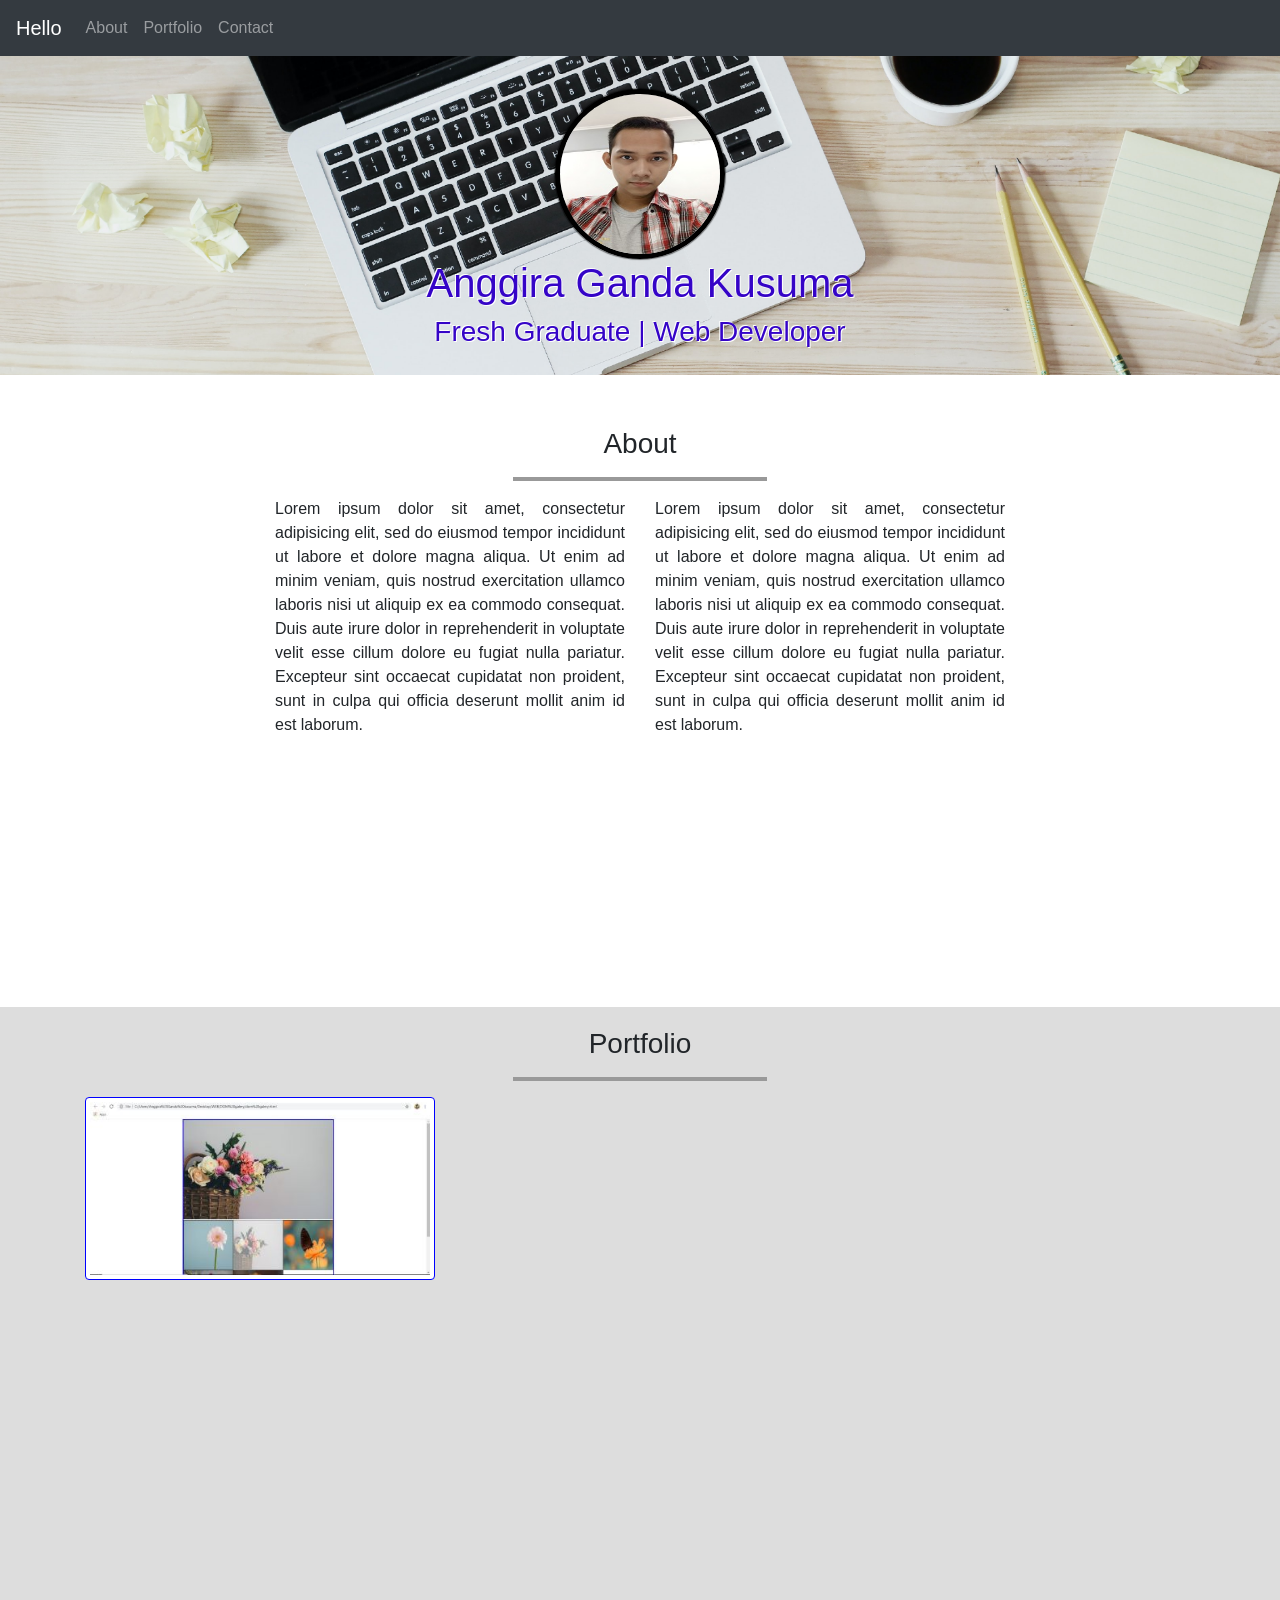
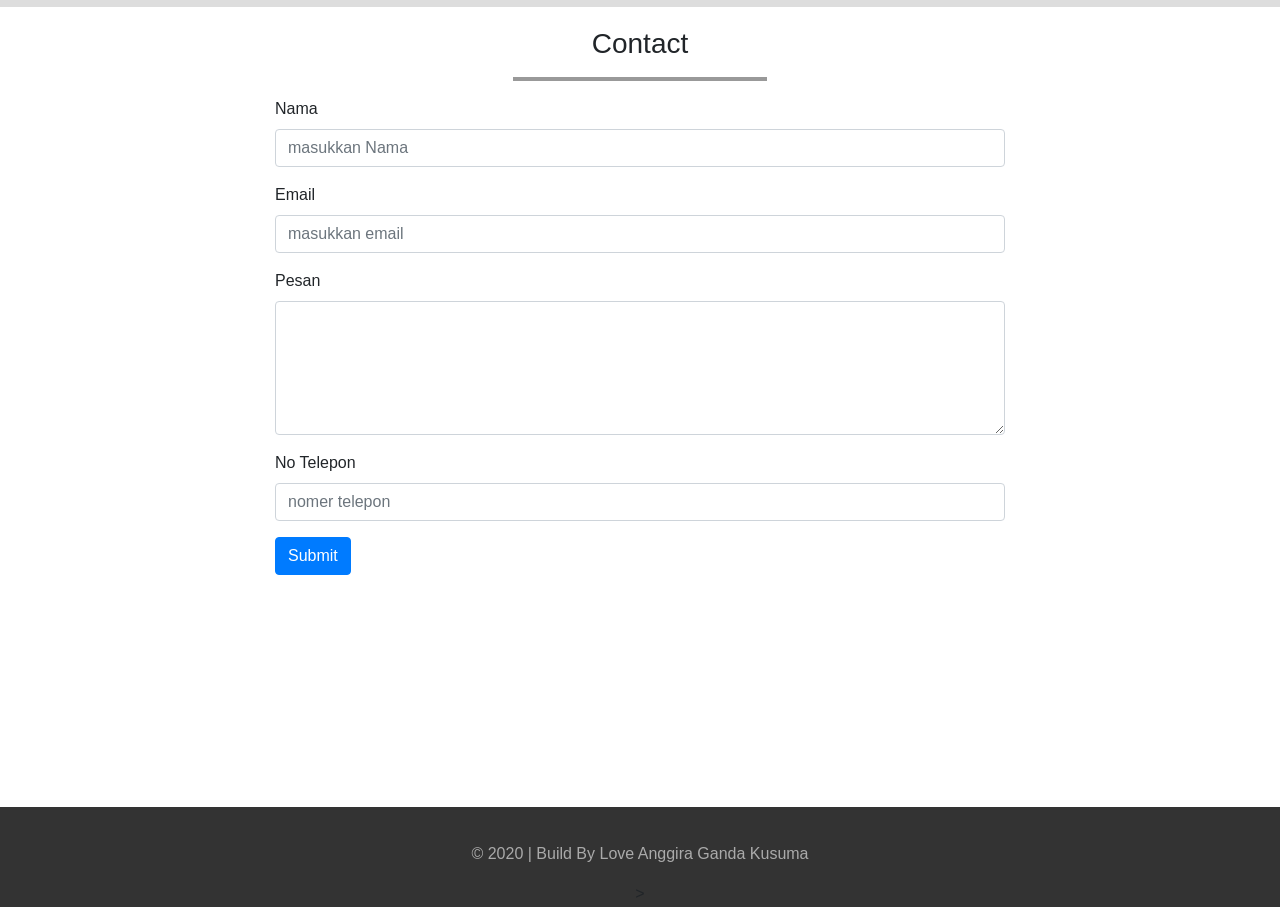
<file: index.html>
<!doctype html>
<html lang="en">
  <head>
    <!-- Required meta tags -->
    <meta charset="utf-8">
    <meta name="viewport" content="width=device-width, initial-scale=1, shrink-to-fit=no">

    <!-- Bootstrap CSS -->
    <link rel="stylesheet" href="https://stackpath.bootstrapcdn.com/bootstrap/4.5.0/css/bootstrap.min.css" integrity="sha384-9aIt2nRpC12Uk9gS9baDl411NQApFmC26EwAOH8WgZl5MYYxFfc+NcPb1dKGj7Sk" crossorigin="anonymous">
    <link rel="stylesheet" type="text/css" href="css/style.css">

    <title>My Portfolio</title>
  </head>
  <body>

    <!-- Navbar -->
  <nav class="navbar fixed-top navbar-expand-lg navbar-dark bg-dark">
    <a class="navbar-brand page" href="#jumbotron">Hello</a>
    
    <button class="navbar-toggler" type="button" data-toggle="collapse" data-target="#navbarNav" aria-controls="navbarNav" aria-expanded="false" aria-label="Toggle navigation">
    <span class="navbar-toggler-icon"></span>
    </button>
    
    <div class="collapse navbar-collapse" id="navbarNav">
    
    <ul class="navbar-nav">
      <li class="nav-item">
        <a class="nav-link page" href="#about" >About</a>
      </li>
      <li class="nav-item">
        <a class="nav-link page" href="#portfolio">Portfolio</a>
      </li>
      <li class="nav-item">
        <a class="nav-link page" href="#contact">Contact</a>
      </li>
      
    </ul>
  </div>
</nav>
    <!-- Akhir Navbar -->

    <!-- jumbotron -->
    <div class="jumbotron jumbotron-fluid" id="jumbotron">
    <img src="./gambar/anggira.jpg">
    <h1 class="tulisan">Anggira Ganda Kusuma</h1>
    <h3 class="tulisan">Fresh Graduate | Web Developer</h3>
    </div>
    <!-- akhir jumbotron -->


    <!-- About -->
    <section class="about" id="about">
      <div class="container">
        <div class="row">
          <div class="col-sm-12">
            <h3 class="text-center">About</h3>
            <hr>
          </div>
        </div>

        <div class="row">
          <div class="col-sm-4 offset-md-2">
            <p class="kiri">Lorem ipsum dolor sit amet, consectetur adipisicing elit, sed do eiusmod
            tempor incididunt ut labore et dolore magna aliqua. Ut enim ad minim veniam,
            quis nostrud exercitation ullamco laboris nisi ut aliquip ex ea commodo
            consequat. Duis aute irure dolor in reprehenderit in voluptate velit esse
            cillum dolore eu fugiat nulla pariatur. Excepteur sint occaecat cupidatat non
            proident, sunt in culpa qui officia deserunt mollit anim id est laborum.</p>
          </div>
        

        <div class="col-sm-4">
          <p class="kanan">Lorem ipsum dolor sit amet, consectetur adipisicing elit, sed do eiusmod
          tempor incididunt ut labore et dolore magna aliqua. Ut enim ad minim veniam,
          quis nostrud exercitation ullamco laboris nisi ut aliquip ex ea commodo
          consequat. Duis aute irure dolor in reprehenderit in voluptate velit esse
          cillum dolore eu fugiat nulla pariatur. Excepteur sint occaecat cupidatat non
          proident, sunt in culpa qui officia deserunt mollit anim id est laborum.</p>
        </div>
        </div>


      </div>
    </section>
    <!-- akhir About -->

    <!-- Portfolio -->
    <section class="portfolio" id="portfolio">
      <div class="container">
        <div class="row">
          <div class="col-sm-12">
            <h3 class="text-center">Portfolio</h3>
            <hr>
          </div>
        </div>

        <div class="row">
          <div class="col-sm-4">
            <a href=""><img src="./gambar/galery2.jpg" class="img-thumbnail" alt="Web foto galery"></a>
          </div>
          <div class="col-sm-4">
            <a href=""><img src="./gambar/suitjawa1.jpg" class="img-thumbnail" alt="Web game suit jawa"></a>
          </div>
          <div class="col-sm-4">
            <a href=""><img src="./gambar/gultik1.jpg" class="img-thumbnail" alt="Web toko bunga gultik"></a>      
          </div>
          <div class="col-sm-4">
            <a href=""><img src="./gambar/webdasar.jpg" class="img-thumbnail" alt="Sertifikat Belajar Web Dasar"></a>
          </div>
          <div class="col-sm-4">
            <a href=""><img src="./gambar/movie1.JPG" class="img-thumbnail" alt="Web Daftar Movie"></a>
          </div>
          <div class="col-sm-4">
            <a href=""><img src="./gambar/frontend.jpg" class="img-thumbnail" alt="Sertifikat Belajar Frontend"></a>
          </div>



      </div>
    </section>
    <!-- Akhir Portfolio -->

    <!-- Contact -->
    <section class="contact" id="contact">
      <div class="container">
        <div class="row">
          <div class="col-sm-12">
            <h3 class="text-center">Contact</h3>
            <hr>
          </div>
        </div>

        <div class="row">
          <div class="col-sm-8 offset-md-2">
            <form>
              <div class="form-group">
                <label for="nama">Nama</label>
                <input type="text" class="form-control" id="nama" placeholder="masukkan Nama">
              </div>

              <div class="form-group">
                <label for="email">Email</label>
                <input type="email" class="form-control" id="email" placeholder="masukkan email">
              </div>

              <div class="form-group">
                <label for="pesan">Pesan</label>
                <textarea class="form-control" id="pesan" rows="5"></textarea>
              </div>

              <div class="form-group">
                <label for="telp">No Telepon</label>
                <input type="tel" class="form-control" id="telp" placeholder="nomer telepon">
              </div>

               <button type="submit" class="btn btn-primary">Submit</button>



            </form>
          </div>
        </div>



      </div>
    </section>
    <!-- akhir Contact -->

    <!-- Footer -->
    <footer>
      <div class="container text-center">
        <div class="row">
          <div class="col-sm-12">
            <p>&copy 2020 | Build By Love Anggira Ganda Kusuma</p>>
            
          </div>
        </div>
      </div>
    </footer>
    <!-- Akhir Footer -->


    <!-- Optional JavaScript -->
    <!-- jQuery first, then Popper.js, then Bootstrap JS -->
    <script src=js/jquery-3.5.1.min.js></script>
    <script src="https://cdn.jsdelivr.net/npm/popper.js@1.16.0/dist/umd/popper.min.js" integrity="sha384-Q6E9RHvbIyZFJoft+2mJbHaEWldlvI9IOYy5n3zV9zzTtmI3UksdQRVvoxMfooAo" crossorigin="anonymous"></script>
    <script src="https://stackpath.bootstrapcdn.com/bootstrap/4.5.0/js/bootstrap.min.js" integrity="sha384-OgVRvuATP1z7JjHLkuOU7Xw704+h835Lr+6QL9UvYjZE3Ipu6Tp75j7Bh/kR0JKI" crossorigin="anonymous"></script>


    <script src="js/script.js"></script>
  </body>
</html>
</file>
<file: css/style.css>
html{
	position: relative;
}

body{
	margin-bottom: 	100px;
	margin-top: 25px;
}



.jumbotron {
	text-align: center;
	height: 350px;
	background-image: url(../gambar/bg.jpg);
	background-size: cover;
	background-attachment: 	fixed;
	background-position: 0 -250px;
	overflow: hidden;
	
}

.tulisan {
	text-shadow: 1px 1px 0px white, -1px -1px 0px white;
	color: #3504c7;
}

.jumbotron img{
	width: 170px;
	height: 170px;
	border-radius: 50%;
	border: 5px solid black;
	box-shadow: 0px 0px 1px 1px rgba( 0,0,0,0.5);
	transition: 0,5s;
}

.jumbotron img:hover {
	
	box-shadow: 0px 0px 3px 3px rgba( 0,0,0,0.3);

}

section{
	min-height: 600px;
	padding-top: 20px;
}

.container hr{
	width: 250px;
	border: 2px solid #999;
}
.about{
	text-align: justify;
}
.kiri, .kanan{
	opacity: 0;
	transform: translate(-50px,0); 
	transition: 1s;
}

.kanan {
	transform: translate(50px, 0);
}

.kiri.ada, .kanan.ada{
	opacity: 1;
	transform: translate(0,0);
}

.portfolio{
	background-color: #ddd;
}

.img-thumbnail {
	border: 1px ridge blue;
}

.portfolio .img-thumbnail{
	transform: translate(0,-30px);
	opacity: 0;
	transition: 0.4s;

}

.portfolio .img-thumbnail.muncul{
	transform: translate(0,0);
	opacity: 1;
}

.portfolio a img{
	margin-bottom: 10px;

}

.contact{
	min-height: 800px;
}

footer{
	position: absolute;
	bottom: 0;
	width: 	100%;
	height: 100px;
	background-color: #333;	
	padding-top: 35px;
}

footer p{
	color: #aaa;
}
</file>
